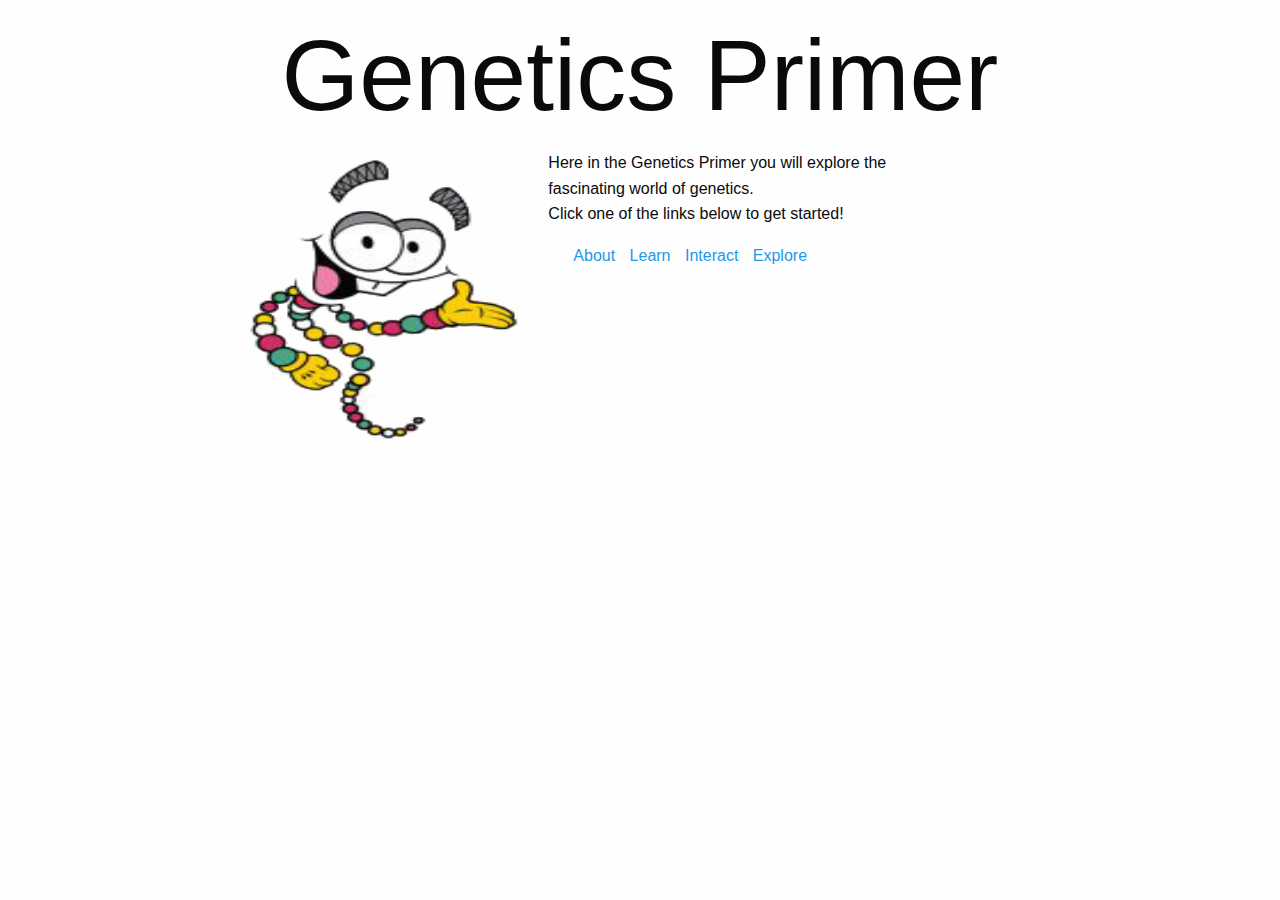
<file: main.html>
<html>
<head>
  <title></title>
  <link rel="stylesheet" type="text/css" href="css/foundation.css">
  <link rel="stylesheet" type="text/css" href="css/custom.css">
  <script src="js/jquery-3.1.1.min.js"></script>
  <script src="js/custom.js"></script>
</head>
<body>
    <center>
    <div class="row">
      <header>Genetics Primer</header>
    </div>
  </center>



   <div class="media-object">
  <div class="media-object-section large-3 large-offset-2 columns">
    <div>
      <img id="welcomeLogo"src="img/logo.png">
    </div>
  </div>
  <div class="media-object-section large-4 columns end" id="welcomeInfo">
    <p>Here in the Genetics Primer you will explore the fascinating world of genetics. <br>
      Click one of the links below to get started!
    </p>
      <ul>
        <li><a href="">About</a></li>
        <li><a href="learn.html">Learn</a></li>
        <li><a href="index.html">Interact</a></li>
        <li><a href="">Explore</a></li>
    </div>
  </div>
</div>


</body>
</html>
</file>
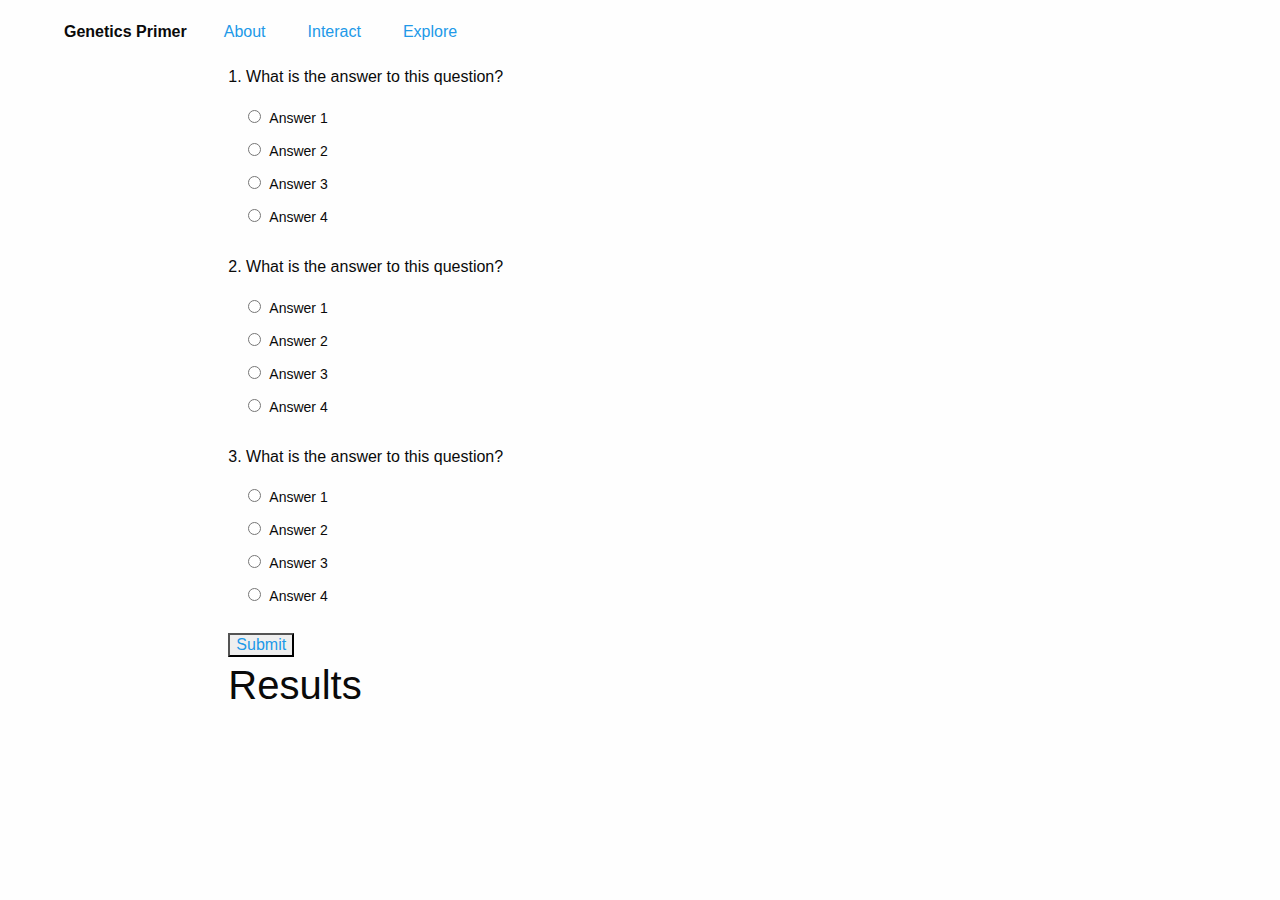
<file: quiz.html>
<html>
<head>
  <title></title>
  <link rel="stylesheet" type="text/css" href="css/foundation.css">
  <link rel="stylesheet" type="text/css" href="css/custom.css">
  <script src="js/jquery-3.1.1.min.js"></script>
  <script src="js/quiz.js"></script>
</head>
<body>
      <div class="row top-bar end">
      <div class="top-bar-left">
        <ul class="menu lear-list" >
          <li class="menu-text">Genetics Primer</li>
          <li><a href="#">About</a></li>
          <li><a href="#">Interact</a></li>
          <li><a href="#">Explore</a></li>
          </ul>
        </div>
    </div>

    <div class="quiz row large-10 large-offset-2 columns end">
    <p class="question0">1. What is the answer to this question?</p>
    <ul class="answers0">
      <input type="radio" name="q0" value="a" id="q0a"><label for="q0a">Answer 1</label><br/>
      <input type="radio" name="q0" value="b" id="q0b"><label for="q0b">Answer 2</label><br/>
      <input type="radio" name="q0" value="c" id="q0c"><label for="q0c">Answer 3</label><br/>
      <input type="radio" name="q0" value="d" id="q0d"><label for="q0d">Answer 4</label><br/>
    </ul>

    <p class="question1">2. What is the answer to this question?</p>
    <ul class="answers1">
      <input type="radio" name="q1" value="a" id="q1a"><label for="q1a">Answer 1</label><br/>
      <input type="radio" name="q1" value="b" id="q1b"><label for="q1b">Answer 2</label><br/>
      <input type="radio" name="q1" value="c" id="q1c"><label for="q1c">Answer 3</label><br/>
      <input type="radio" name="q1" value="d" id="q1d"><label for="q1d">Answer 4</label><br/>
    </ul>

    <p class="question2">3. What is the answer to this question?</p>
    <ul class="answers2">
      <input type="radio" name="q2" value="a" id="q2a"><label for="q2a">Answer 1</label><br/>
      <input type="radio" name="q2" value="b" id="q2b"><label for="q2b">Answer 2</label><br/>
      <input type="radio" name="q2" value="c" id="q2c"><label for="q2c">Answer 3</label><br/>
      <input type="radio" name="q2" value="d" id="q2d"><label for="q2d">Answer 4</label><br/>
    </ul>

    <a href="#results"><input type="submit" value="Submit" onclick="checkAnswers()"></a>
    </div>
    <div id ="results"class="row large-10 large-offset-2 columns">
      <h2>Results</h2>
      <div>
        <ul class="results"></ul>
      </div>
    </div>  
</body>
</html>
</file>
<file: css/custom.css>
li{
  list-style-type: none;
  display: inline;
  padding: 5px;
}

.selector{
  height: 50px;
  width: 150px;
}
.cell{
  width: 150px;
  height: 150px;
  border: 1px solid #000;
}

.null{
  height: 100px;
  width: 150px;
}

img {
  width: 100px;
  height: 100px`;
}


header{
  font-size: 100px;
}

#welcomeLogo{
  width:300px;
  height: 300px;
}

.learnSection img{
  width: 100%;
  height: 300px;
}

.results li {
  display: block;
}

.learningSection{
  max-height:500px;
  overflow-y:scroll;
}

.learn li{
  display: block;
}

.learnList li a {
  font-size: 25px;
}

.learnList{
  height: 500px;
}
</file>
